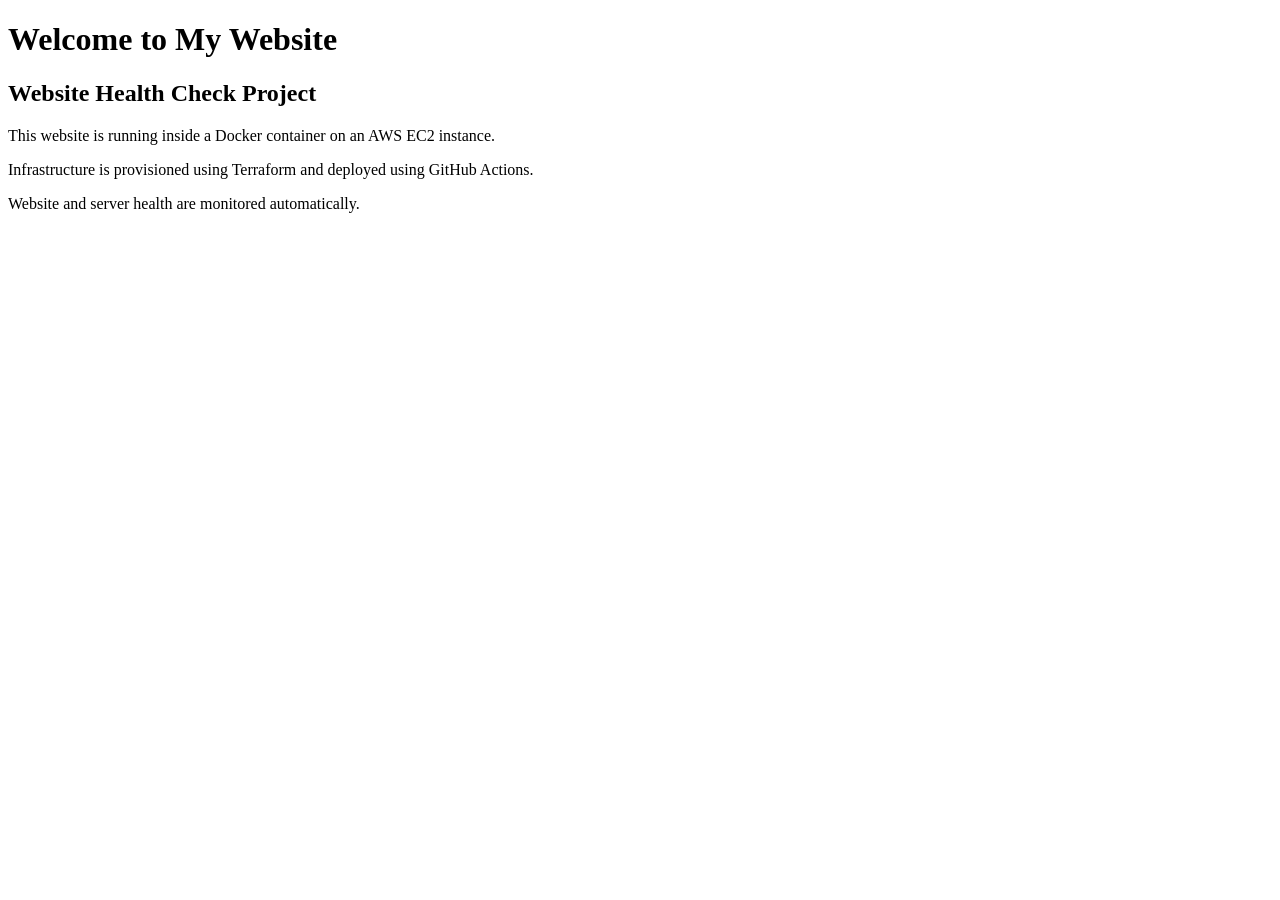
<file: Website_Health_Check/Dockerfile_Website/index.html>
<!DOCTYPE html>
<html lang="en">
<head>
    <meta charset="UTF-8">
    <meta name="viewport" content="width=device-width, initial-scale=1.0">
    <title>Website Health Check</title>
</head>

<body>
    <h1>Welcome to My Website</h1>
    <h2>Website Health Check Project</h2>

    <p>
        This website is running inside a Docker container
        on an AWS EC2 instance.
    </p>

    <p>
        Infrastructure is provisioned using Terraform
        and deployed using GitHub Actions.
    </p>

    <p>
        Website and server health are monitored automatically.
    </p>
</body>
</html>
</file>
